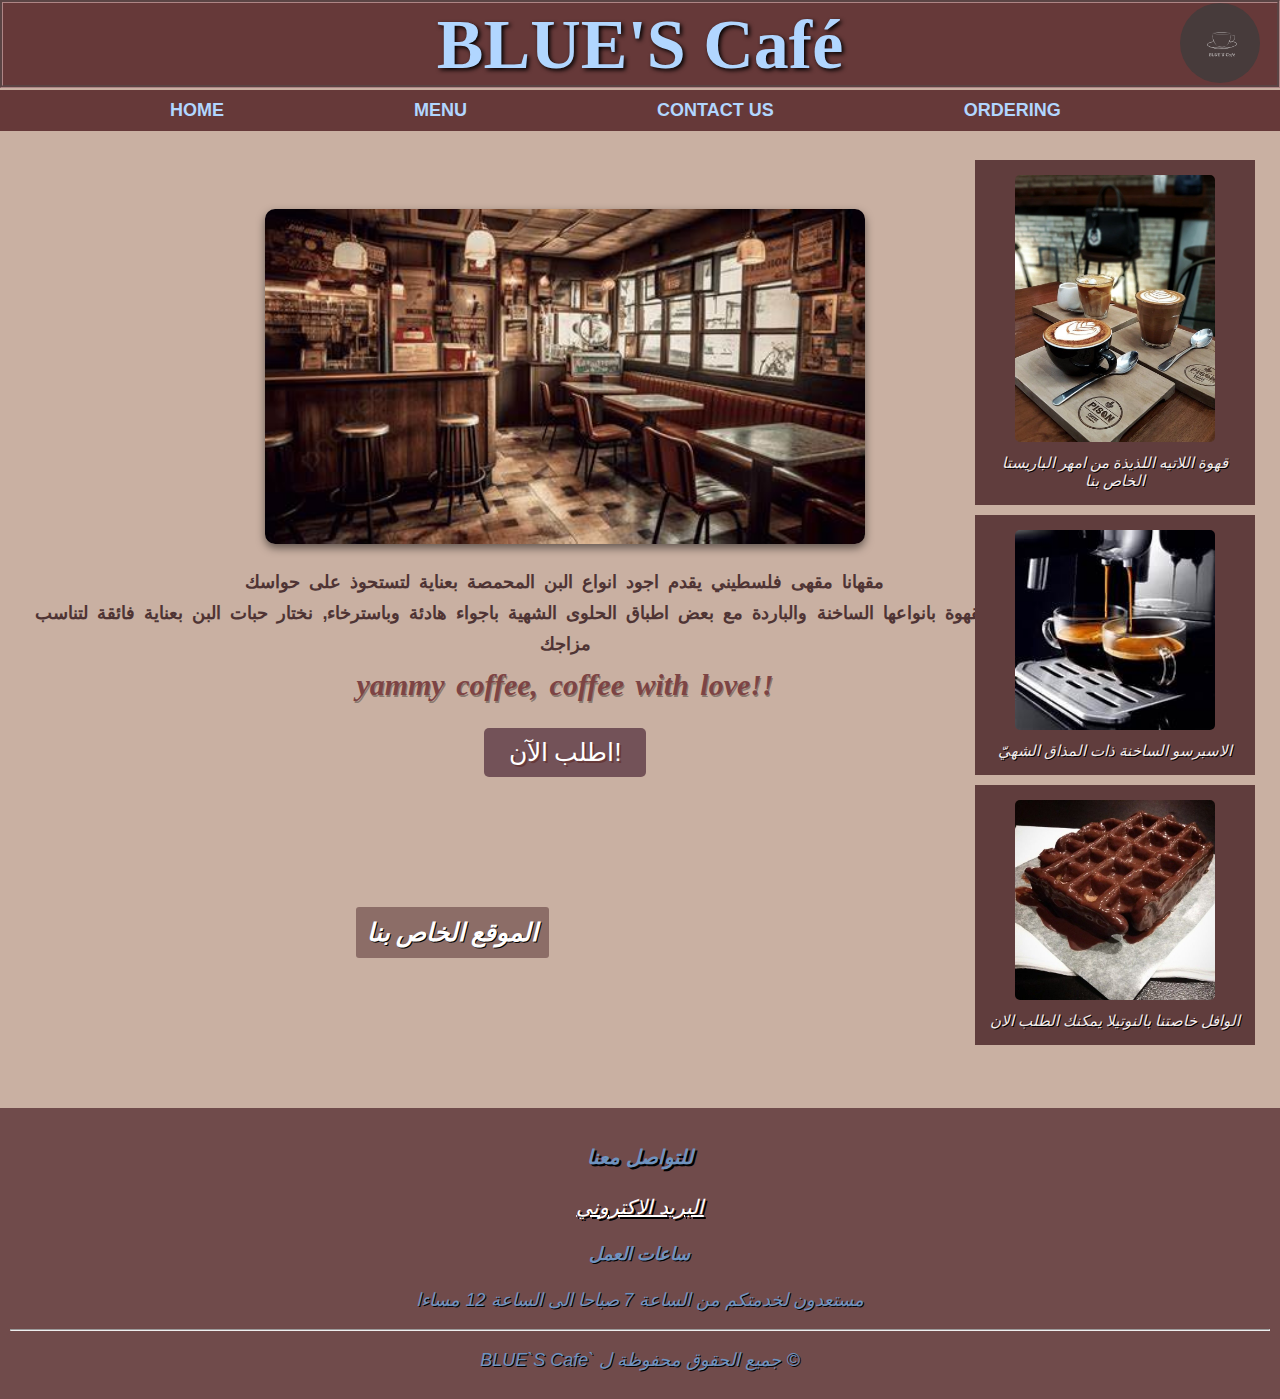
<file: index.html>
<!DOCTYPE html>
<html>

     <head> 
 
             <title>BLUE'S Café </title> 
             <meta charset="UTF-8"/> 
             <link rel="stylesheet " href="css.css">
            <meta name=" description" content=" مقهانا الهادىء يوفر بيئة لطيفة للاستمتاع بالقهوة والاسترخاء داخل اجواء هادئة"/>
     
     </head>

     <body>
        <header> 
            <h3 class="head">  BLUE'S Café  </h3>
            <img class="logo" src="logo.png" alt="logo"> <!-- اللوقو--> 
            
            <nav>
                <ul> 
                   <!-- الصفحة الرئيسية--><li> <a href="index.html">HOME</a></li> 
                   <!--- المنيو والمشروبات--> <li> <a href="menu.html" target="_blank">MENU</a></li>             
                   <!-- للتواصل-->  <li><a href="mailto: grayozx88@gmail.com">CONTACT US</a> </li> 
               <!-- للطلب ديليفري--> <li><a href="order.html"> ORDERING </a></li>
                </ul>
 
            </nav>
        </header>


        <main> 
            
            <img src="coofeeshop.jpeg" alt=" صورة المقهى">
            
            <p class=" main">  مقهانا مقهى فلسطيني 
                يقدم اجود انواع البن المحمصة بعناية لتستحوذ على حواسك 
            <br>يمكنك تجربة القهوة بانواعها الساخنة والباردة مع بعض اطباق الحلوى الشهية باجواء هادئة وباسترخاء,
        
             نختار حبات البن بعناية فائقة لتناسب مزاجك
             <br>

             <span> yammy coffee, coffee with love!! </p> </span>
              <!-- زر CTA-->
            <!--\<button class="cta-button">اطلب الان!</button>-->
            <a href="order.html" class="cta-button">اطلب الآن!</a>
        
            
            <div class="location">
                <h4 class="loca"> الموقع الخاص بنا</h4>
                <iframe src="https://www.google.com/maps/embed?pb=!1m18!1m12!1m3!1d27210.879714120034!2d34.47897358916015!3d31.514271999999995!2m3!1f0!2f0!3f0!3m2!1i1024!2i768!4f13.1!3m3!1m2!1s0x14fd7f98909917db%3A0x343e163caf3f0b11!2sRistretto%20Coffee%20Lab%20-%20Rooftop%20View!5e0!3m2!1sar!2s!4v1731158635731!5m2!1sar!2s" width="200" height="200" style="border:0;" ></iframe>
            </div>
        </main>

        <aside .container>
             <section class="container">
                  <div class="img-cards"><img src="coffee1.jpg" alt="قهوة اللاتيه">  
                   <b class="coffee"> قهوة اللاتيه اللذيذة من امهر الباريستا الخاص بنا</b></div>
                   
                   <div class="img-cards"> <img src="coffee6.jpeg" alt=" الاسبرسو الساخنة" > 
                  
                  <b class="coffee"> الاسبرسو الساخنة ذات المذاق الشهيّ</b></div>

                
                    <div class="img-cards"> <img src="waffel.jpg" alt="وافل النوتيلا">
                     <b class="coffee">  الوافل خاصتنا بالنوتيلا يمكنك الطلب الان</b></div>
                </section>
       </aside>


       <footer>
        
        <div class="contact-info">
            <h4> للتواصل معنا</h4> 
            <p> <a href=" mailto:grayozx88@gmail.com "> البريد الاكتروني</a>    
            <br>
        </div>
       
         
        <div class=" working-hours">
            <h4> ساعات العمل</h4>
            <p>  مستعدون لخدمتكم من الساعة 7 صباحا الى الساعة 12 مساءا</p>
       </div>
       <hr>
       <div>
          <p>  BLUE`S Cafe` جميع الحقوق محفوظة ل © </p>
        </div>


    </footer>

     </body>

</html>
</file>
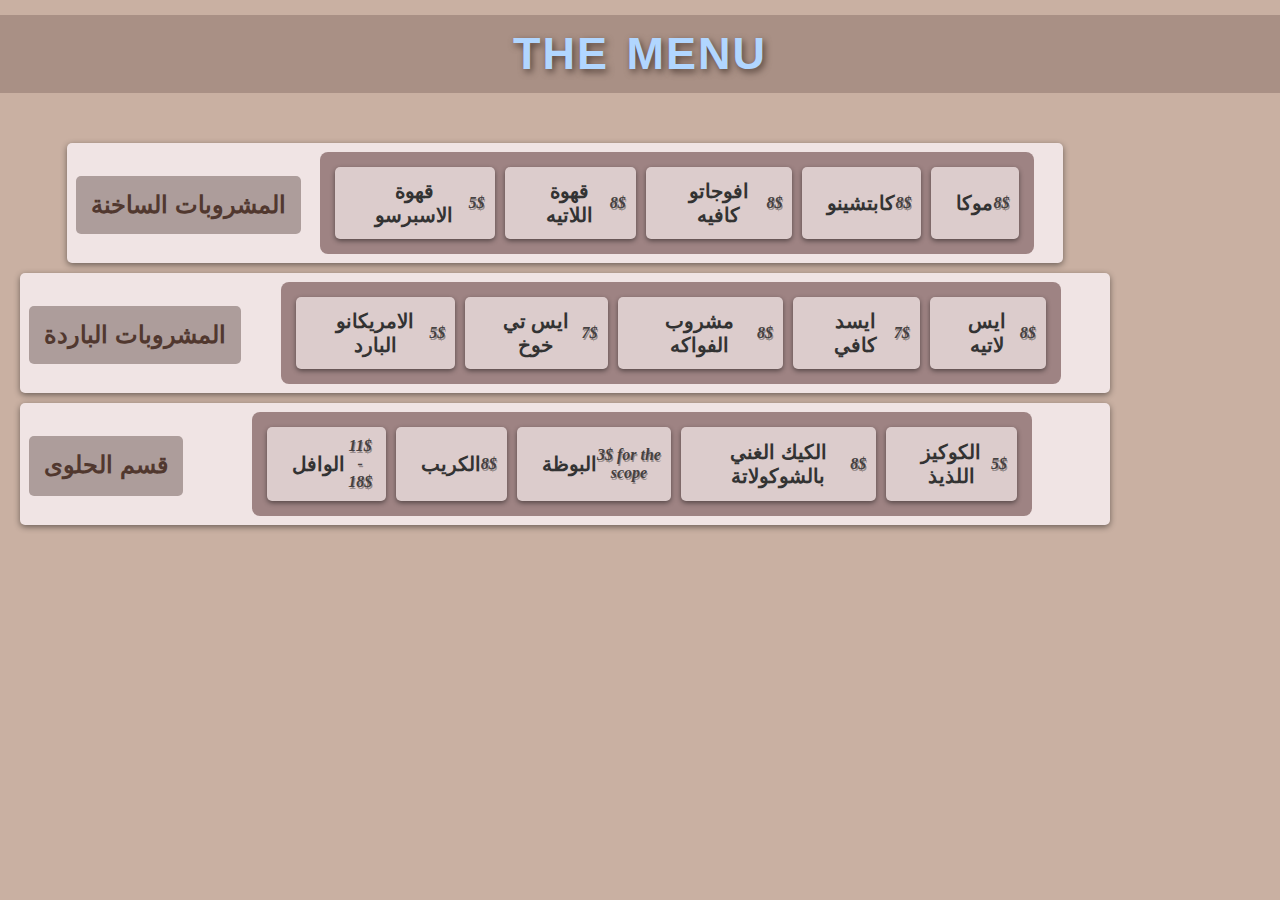
<file: menu.html>
<!DOCTYPE html>
<html>

    <head> 

             <title>MENU</title> 
             <meta charset="UTF-8"/> 
             <link rel="stylesheet " href="css.css">
     </head>
    <body>
        <header> <h1 class="menu-hidding">THE MENU</h1> </header>

        <main class="menu-page">
          <section class="hot-drinks"> 
           <H3 class="section-title"> المشروبات الساخنة</H3>  

           <ul> 
            <li> 
                <h5>قهوة الاسبرسو </h5>
                 <span> 5$</span>
            </li>


            <li> 
              <h5>  قهوة اللاتيه </h5>
               <span>  8$</span>
              </li>

            <li>
               <h5>افوجاتو كافيه</h5> 
               <span> 8$</span>
              </li>

            <li>
               <h5>كابتشينو </h5>
                <span> 8$</span>
              </li>

            <li>
               <h5>موكا </h5> 
               <span>8$</span>
              </li>
            </ul>
            </section>

            <section class="cold-drinks">

              <h3 class="section-title"> المشروبات الباردة </h3> 
              <ul>
                 <li>
                   <h5> الامريكانو البارد</h5>
                    <span>5$</span>
                  </li>

                 <li>
                   <h5> ايس تي خوخ</h5> 
                   <span> 7$</span>
                  </li>

                 <li>
                   <h5>مشروب الفواكه </h5> 
                   <span>8$</span>
                  </li>
                 <li>
                   <h5> ايسد كافي</h5> 
                   <span>7$</span>
                  </li>

                  <li> 
                    <h5>
                       ايس لاتيه</h5>
                        <span>8$</span>
                      </li>
                </ul>
           </section>

           <section class="sweets">
            <h3 class="section-title">قسم الحلوى</h3>
            <ul>
            <li> 
               <h5> الوافل </h5>
               <span>11$ - 18$  </span>
                
            </li>

            <li>
               <h5> الكريب </h5> 
               <span> 8$</span>
              </li>

            <li>
               <h5> البوظة </h5>
                <span> 3$ for the scope</span> 
      
            </li>

            <li>
               <h5> الكيك الغني بالشوكولاتة </h5>
                <span>8$</span>
              </li>
            <li> 
              <h5> الكوكيز اللذيذ </h5>
              <span>5$</span></li>
           
            </ul>


           </section>

     </main> 
    </body>
</html>
</file>
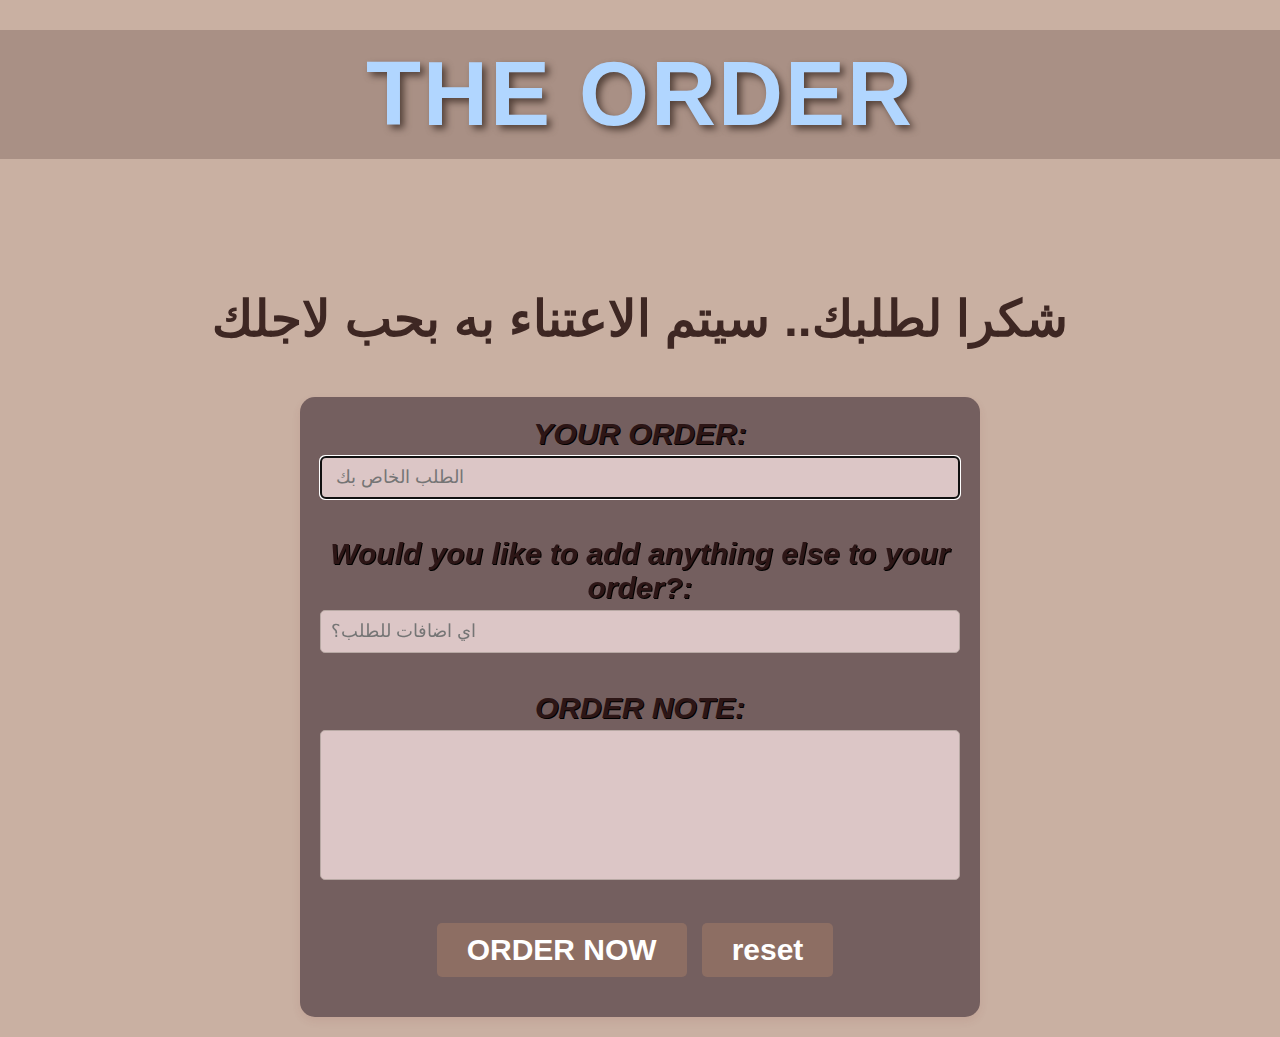
<file: order.html>
<!DOCTYPE html>
<html>

    <head> 

             <title>ORDER</title> 
             <meta charset="UTF-8"/> 
             <link rel="stylesheet " href="css.css">
     </head>
 
     <body  >
        <h1 class="order"> THE ORDER</h1>
        <P class="ordering">
          <!-- <div class="image-container">
            <img class="order-img"  src="coffee3.jpeg">
            </div>--> 
            <br>
            <b>  شكرا لطلبك..  سيتم الاعتناء به بحب لاجلك</b>
        </P>
        <br>
        <form >

            <div>
                <label> YOUR ORDER:</label>
                 <input  type="text" required placeholder=" الطلب الخاص بك" autofocus name="name">
               </div>
     
               <br>
            <div> 
                <label > Would you like to add anything else to your order?:</label>
                <input type="text"  placeholder="اي اضافات للطلب؟" name=" nm">
            </div>
            <br>
            <div> 
                <label >ORDER NOTE:</label>
                <textarea placeholder=" اكتب ملاحظتك هنا"> </textarea>
            </div>
            <br>
            <div>
                <input type="submit" value="ORDER NOW">
                <input type="reset" value="reset">
            </div>
        </form>





     </body>




</html>
</file>
<file: css.css>
/* الصقحة الرئيسية الهوم*/

body{ 
    background-color:#916464;
}

/* العنوان الرئيسي للموقع*/
.head{
  
  font-family: Cambria, Cochin, Georgia, Times, 'Times New Roman', serif;
  font-size: 70px;
   color: rgb(177, 214, 255);
  overflow: hidden;
   top: 2;
 text-align: center;
 padding-top: 0%;
 padding-top: 2PX;
 border-style:groove;
 border-color: rgb(174, 133, 133);
 margin: 0%;
 background-color: #663939;
 text-shadow: 2px 2px 4px #000000;

}

/* اللوقو*/

.logo{
    
border-radius: 50%;
padding: 0%;
border: none;
width: 80px; 
top: 3px;
right: 20px;
position:absolute;


}

/*تنسيق قائمة الناف */
nav{ 
    
    font-size: large;
    font:bold;
    background-color: #976666;
    float: center;
    

      
    }
     ul {
        list-style-type: none;
        margin: 100;
        padding: 20;
        overflow: hidden;
        position: top;
        background-color: #663939;
        padding-left: 0%;
        margin-top: 2px;
        
        }

      li {
        float:left;  
         }
      
      li a{
        display: block;
        color: rgb(177, 214, 255);
        text-align: center;
        font-size: large;
        padding: 10px 20px;
        text-decoration: none;
      
       font-weight: bold;
       margin-left: 150px; }
      
       /* تنسيق ال mian*/
main {
  display: flex; 
  flex-direction: column; 
  align-items: center;
  padding: 20px;
  margin-right: 150px;
  text-align: center;
}

/* صورة المقهى */
main img {
  width: 100%;
  max-width: 600px; 
  border-radius: 10px;
  
  box-shadow: 0 4px 8px rgba(0, 0, 0, 0.5);
  margin-top: 40px; 
  margin-bottom: 5px;}

/* النصوص داخل main */
main p {
  
  font-size: 18px;
  word-spacing: 4px;
  line-height: 1.7;
  color: #4f3434;
  font-weight: bolder;}


/* زر CTA */

.cta-button {
  
  font-size: 25px;
 background-color: #735258;
 align-items: center;
 display: block;
 font-family: sans-serif ;
 text-shadow: 2px 2px #663939;
 text-align: center;
 text-decoration: none;
 margin-left: auto;
 margin-right: auto;
 color: white;
 padding: 10px 25px;
 border:none;
 border-radius: 5px;
 margin-top: 0px;

}
.cta-button:hover{
      background-color:rgb(189, 148, 148);
     }


/* شعار الموقع*/
main span {
  font-style: italic;
  color: #7d4444;
  font-size: 30px;
  font-family: 'Times New Roman', Times, serif;
   width: bolder;
   margin-bottom: 0%;
   text-shadow: 1px 2px #00000053;
}







    
aside .container {
  display: flex; 
  flex-direction: column; 
  align-items: center; 
  position: absolute;
  right: 20px; 
  
  top: 150px; 
  width: 270px; 
  gap: 10px; 
  padding: 10px; 
  padding-bottom: 10px;
 
  
  
}



.coffee {
  font-family: Verdana, Geneva, Tahoma, sans-serif; /* خط مناسب */
  text-align:center; 
  font-size: 15px; 
  color: #f2ebeb; 
  margin-top: 10px; 
  margin-bottom: 10px;}

.img-cards{
  width: 100%;
  background-color: #603d3d;
 text-align: center;
 padding: 5px;
 flex-direction: column; 
 align-items: center; 
 justify-content: center;
 display: flex;}

.img-cards img{

  width: 200%; 
  max-width: 200px; 
  border-radius: 5px; 
  margin-bottom: 2px;
  margin-top: 10px;
  height: auto;}



.location {
  margin: 30px 0;}

  .loca{
   
    font-size: 25px;
    color: #ffffff;
   font-family: 'Times New Roman', Times, serif;
    text-shadow: #8f6d6d89;
    text-decoration:none;
   padding: 1%;
   margin-right: 20px;
   margin-top: 100px;
   margin-bottom: 100px;
   margin-left: auto;
   
   border-radius: 3px;
   vertical-align:bottom ;
   background-color: #603d3d93;
   display: inline-block;}




/* تنسيق الفوتر */
footer {
  background-color:  #704b4b;
  box-sizing:border-box;
  padding: 10px;
  text-align: center;
  background-size:auto;
  margin-top:0;}

  .contact-info {
    margin: 10px 0;
    font-size: 20px;
    text-decoration:double;
    text-shadow: 2px 2px #000000;}

 
 .working-hours{
  color: #ffddc1;
  text-decoration: none;}

.location , .working-hours , div{
  width: 100%;
  text-align: center;
  font-family:'Segoe UI', Tahoma, Geneva, Verdana, sans-serif;
  color:rgb(110, 147, 192);
  font-size: large;
  text-shadow: 1px 1px #000000;
  font-style: italic;
  font-weight:200;}
  

 a:hover{
  color:rgb(177, 139, 139) ;}

 a{
  color: #ffffff;
 }
 







/* تنسيق صفحة الاوردرينق*/ 
body {   font-family: 'Arial', sans-serif; 
    background-color: #c9b0a2;  
     margin: 0;   
     padding: 0; 
     color: #3e2723;
      text-align: center; }

/* العنوان */
h1.order {
  color: rgb(177, 214, 255);
  font-size: 90px;
  margin-top: 30px;
  text-shadow: 4px 4px 7px #54423a;
  background-color: #9f867dc4;
  padding: 1%;
  letter-spacing: 2px; }


.ordering {
  font-size: 50px;
  line-height: 1.2;
  margin: 10px auto;
  width: 100%;
  padding-top: 10px; }


/* الفورم*/
form  {
  background-color: #745f5f;
  width: 50%;
  margin: 20px auto;

  padding: 20px;
  border-radius: 15px;
  box-shadow: 0 4px 8px rgba(140, 59, 59, 0.1);
  text-align: left;}


form div {
  margin-bottom: 20px;
}
form label {
  display: block;
  font-weight: bold;
  margin-bottom: 5px;
  color: #2d1616;
  font-size: 30px; }

 

form input[type="text"],
form textarea {
  width: 100%;
  padding: 10px;
  border: 1px solid #b8a9a4;
  border-radius: 5px;
  box-sizing: border-box;
  font-size: 1em;
  background-color: #dcc6c6;}

form textarea {
  height: 150px;
  resize: none;}

/* الازرار*/ 
form input[type="submit"],
form input[type="reset"]
 {
  background-color: #8d6e63;
  color: white;
  border: none;
  padding: 10px 30px;

  border-radius: 5px;
  cursor: pointer;
  font-size: 30px;
  font-weight: bold;

  margin-right: 10px;}

form input[type="submit"]:hover
 { background-color: #a5887f;}

form input[type="reset"]:hover 
{ background-color: #a1887f;}








/* تنسيق صفحة المنيو*/

.menu-hidding{
  color: rgb(177, 214, 255);;
  font-size: 45px;
  margin-top: 15px;
  text-shadow: 2px 3px 7px #54423a;
  background-color: #9f867dc4;
  padding: 1%;
  word-spacing: 3px;
  letter-spacing: 2px;}



.menu-page ul {
  list-style-type: none;
  margin: 0 auto;
  padding: 15px;
  background-color: #957878e7;
  width: 70%; 
  border-radius: 8px; 
  display:flex;
   gap: 10px;}

.menu-page li {
  padding: 10px;
  background-color: #dccccc;
  border-radius: 5px;
  box-shadow: 0 2px 5px rgba(0, 0, 0, 0.461);
  display:flex; 
  justify-content: space-between; 
  align-items: center; }

.menu-page h5{
  margin: 0;
  font-size: 20px;
  font-weight: bold;
  margin-left: 5px;
  padding-left: 10px;  
  color: #333;}

.menu-page span{
  font-size: 16px;
  color: #454141;
  font-weight: bold;}

.menu-page .section-title {
  
  font-size: 24px;
  font-weight: bold;
  color: #51382f;
  margin-bottom: 20px;
  background-color: #3e272360;
  padding: 15px;
  border-radius: 5px;  }


.menu-page section {
  margin-bottom: 10px;
  padding: 9px;
  background-color: #f0e4e4;
  border-radius: 5px;
  box-shadow: 0 2px 6px rgba(0, 0, 0, 0.463);
  display:flex; }

.menu-page section:last-of-type {
  margin-bottom: 0;}
</file>
